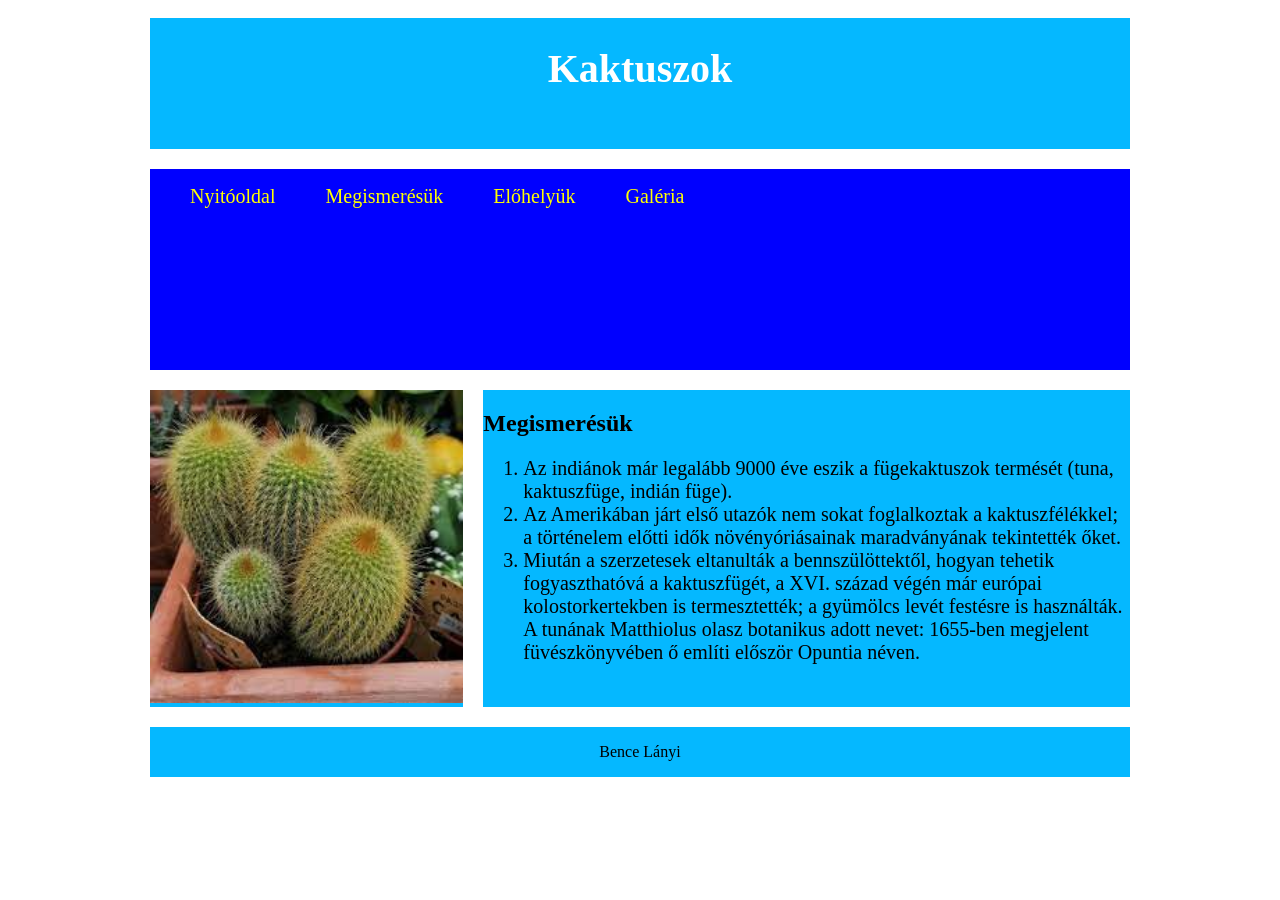
<file: index.html>
<!doctype html>
<html lang="hu">
  <head>
    <meta charset="UTF-8" />
    <meta name="viewport" content="width=device-width, initial-scale=1.0" />
    <title>Lányi Bence</title>
    <link rel="stylesheet" href="style.css" />
    <link rel="stylesheet" href="index.css">
  </head>
  <body>
    <main>
      <header><h1>Kaktuszok</h1></header>
      <nav>
        <ul>
          <li><a href="index.html">Nyitóoldal</a></li>
          <li><a href="index.html">Megismerésük</a></li>
          <li><a href="index.html">Előhelyük</a></li>
          <li><a href="galeria.html">Galéria</a></li>
        </ul>
      </nav>
      <aside><img src="kepek/kaktusz2.jpg" alt="Kaktusz" /></aside>
      <article class="tarolo">
        <h2>Megismerésük</h2>
        <ol>
          <li>
            Az indiánok már legalább 9000 éve eszik a fügekaktuszok termését
            (tuna, kaktuszfüge, indián füge).
          </li>
          <li>
            Az Amerikában járt első utazók nem sokat foglalkoztak a
            kaktuszfélékkel; a történelem előtti idők növényóriásainak
            maradványának tekintették őket.
          </li>
          <li>
            Miután a szerzetesek eltanulták a bennszülöttektől, hogyan tehetik
            fogyaszthatóvá a kaktuszfügét, a XVI. század végén már európai
            kolostorkertekben is termesztették; a gyümölcs levét festésre is
            használták. A tunának Matthiolus olasz botanikus adott nevet:
            1655-ben megjelent füvészkönyvében ő említi először Opuntia néven.
          </li>
        </ol>
      </article>
      <footer><p>Bence Lányi</p></footer>
    </main>
  </body>
</html>
</file>
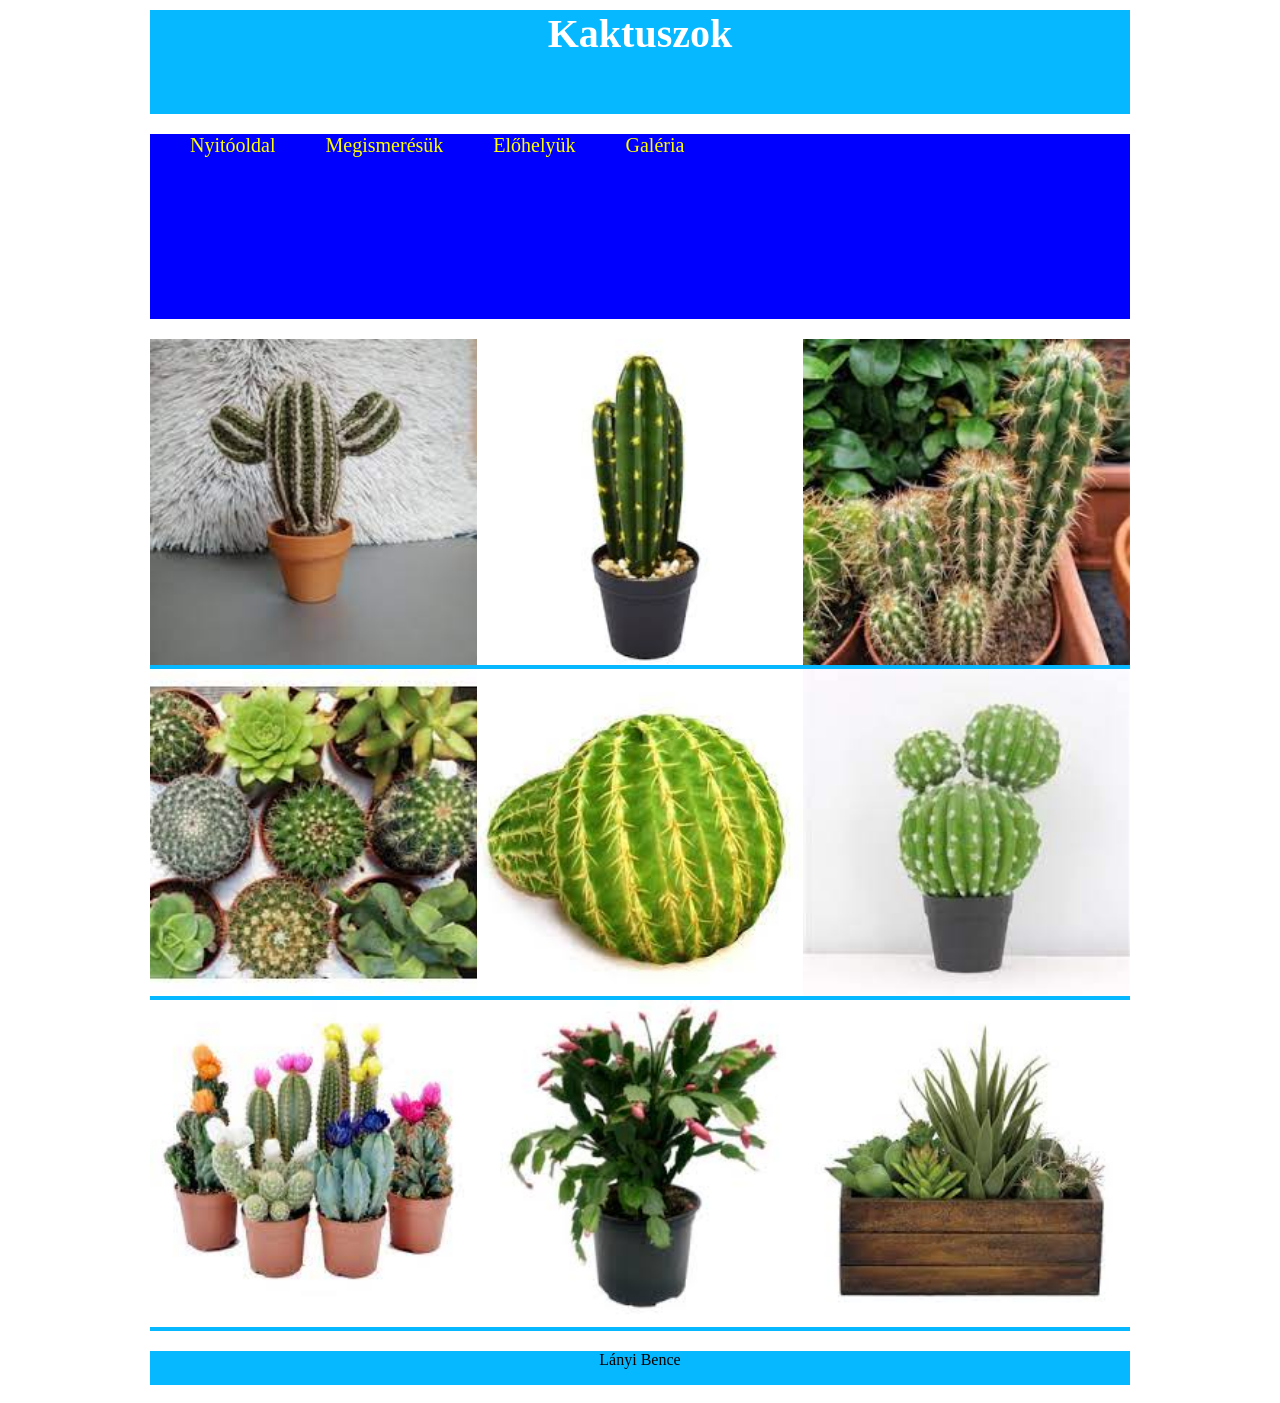
<file: galeria.html>
<!DOCTYPE html>
<html lang="en">
<head>
    <meta charset="UTF-8">
    <meta name="viewport" content="width=device-width, initial-scale=1.0">
    <title>Lányi Bence</title>
    <link rel="stylesheet" href="style.css">
    <link rel="stylesheet" href="galeria.css">
</head>
<body>
    <main>
      <header><h1>Kaktuszok</h1></header>
      <nav>
        <ul>
          <li><a href="index.html">Nyitóoldal</a></li>
          <li><a href="index.html">Megismerésük</a></li>
          <li><a href="index.html">Előhelyük</a></li>
          <li><a href="galeria.html">Galéria</a></li>
        </ul>
      </nav>
      <article class="galeria">
        <div>
        <img src="kepek/kep1.jpg" alt="pluss Kaktuszok">
        </div>
        <div>
        <img src="kepek/kep2.jpg" alt="Mukaktusz">
        </div>
        <div>
        <img src="kepek/kep3.jpg" alt="Kert Kaktusz">
        </div>
        <div>
        <img src="kepek/kep4.jpg" alt="Mukaktusz2">
        </div>
        <div>
        <img src="kepek/kep5.jpg" alt="Kerek Kaktusz">
        </div>
        <div>
        <img src="kepek/kep6.jpg" alt="Vicces Kaktusz">
        </div>
        <div>
        <img src="kepek/kep7.jpg" alt="Szines Kaktusz">
        </div>
        <div>
        <img src="kepek/kep8.jpg" alt="Virag Kaktusz">
        </div>
        <div>
        <img src="kepek/kep9.jpg" alt="">
        </div>
      </article>
      <footer><p>Lányi Bence</p></footer>
    </main>
</body>
</html>
</file>
<file: style.css>
* {
    box-sizing: border-box;
}

main {
    margin: auto;
    max-width: 1000px;
}

header {
    grid-area: h;
    text-align: center;
    padding-bottom: 30px;
    background-color: rgb(5, 184, 255);
    color: white;
    font-size: 20px;
    border: solid white 10px;
}

nav {
    grid-area: n;
    background-color: blue;
    border: solid white 10px;
}

nav ul {
    display: grid;
    grid-template-columns: auto auto auto auto;
    justify-content: left;
    gap: 50px;
    list-style-type: none;
}

a {
    color: yellow;
    text-decoration: none;
    font-size: 20px;
}

footer {
    grid-area: f;
    text-align: center;
    background-color: rgb(5, 184, 255);
    border: solid white 10px;
}

aside {
    grid-area: as;
    background-color: rgb(5, 184, 255);
    border: solid white 10px;
}

article {
    grid-are: ar;
    background-color: rgb(5, 184, 255);
    border: solid white 10px;
}

img {
    width: 100%;
}

ol {
    font-size: 20px;
}

ul {
        display: grid;
        grid-template-rows: 1fr 1fr 1fr;
}
</file>
<file: index.css>
main {
    display: grid;
    grid-template-columns: 1fr 2fr;
    grid-template-areas: 
                        "h h"
                        "n n"
                        "as ar"
                        "f f";
}

header {
    grid-area: h;
}

nav {
    grid-area: n;
}

footer {
    grid-area: f;
}

aside {
    grid-area: as;
}

article {
    grid-are: ar;
}

@media screen and (max-width:700px) {
    main{
    display: grid;
    grid-template-columns:1fr;
    grid-template-areas:"h"
                        "n"
                        "ar"
                        "as"
                        "f";
}
    .tarolo {
        display: grid;
        grid-template-columns: 1fr;
    }

    nav ul {
        display: grid;
        grid-template-columns: 1fr;
    }
}
</file>
<file: galeria.css>
* {
    box-sizing: border-box;
    margin-top: auto;
}

article {
    display: grid;
    grid-template-columns: 1fr 1fr 1fr

}

@media screen and (max-width:700px) {
    article{
    display: grid;
    grid-template-columns:1fr 1fr;
}
    nav ul {
        display: grid;
        grid-template-columns: 1fr;
    }
}
</file>
